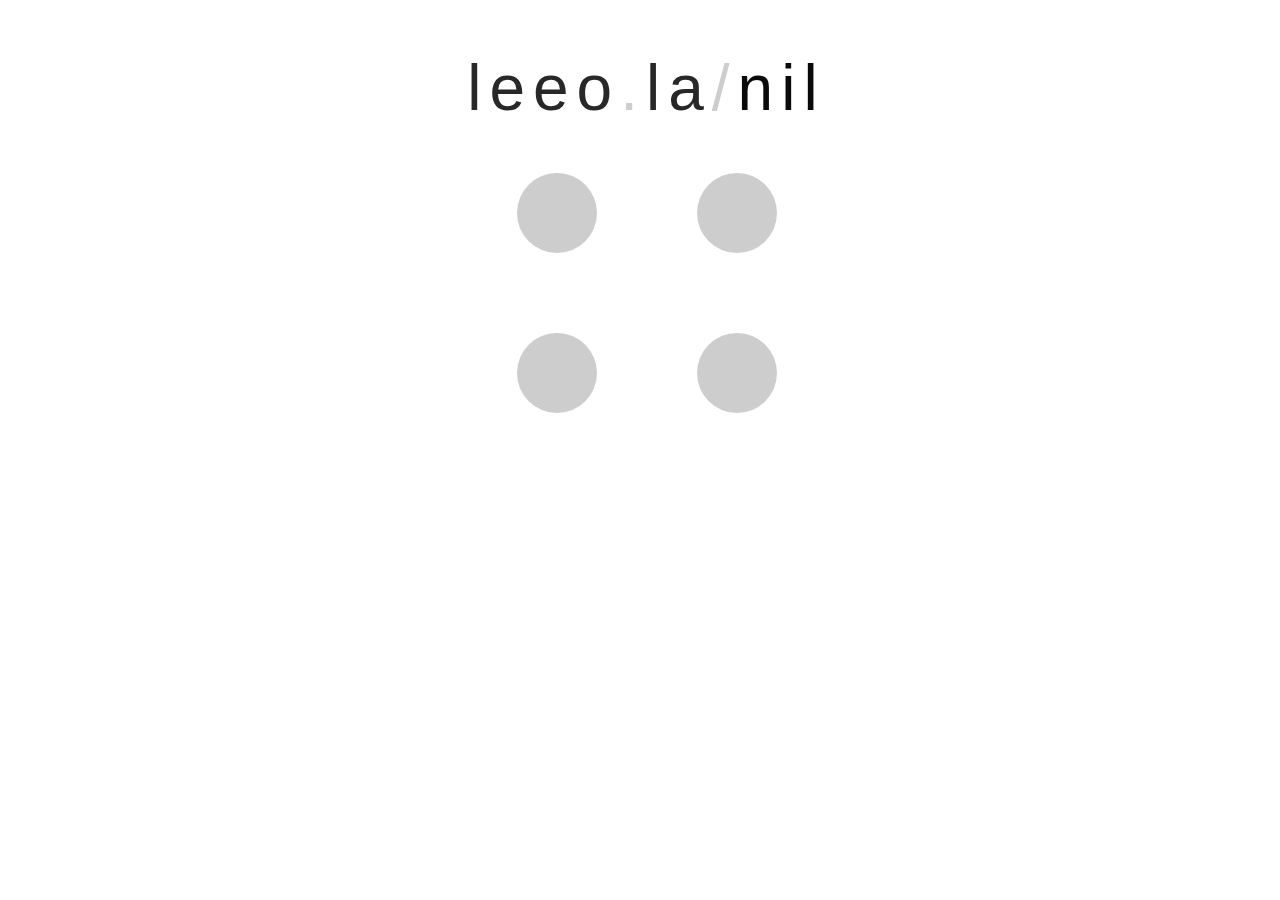
<file: index.html>
<!DOCTYPE HTML><html><head><meta http-equiv=content-type content="text/html; charset=utf-8"><link rel=stylesheet href=//brick.a.ssl.fastly.net/Raleway:100,100i,200,200i,300,300i,400,400i,500,500i><link rel=stylesheet href=/css/style.css><title>leeo.la/nil</title></head><body><header><h1 class=header><a href="/">leeo<span class=sep>.</span>la</a><span class=sep>/</span><span class=page>nil</span></h1><ul class=nav><li><a href=/yvar><span>about</span></a></li><li><a href=/projects><span>projects</span></a></li><li><a href=/dotfiles><span>dotfiles</span></a></li><li><a href=/!code><span>!code</span></a></li></ul></header></body></html>
</file>
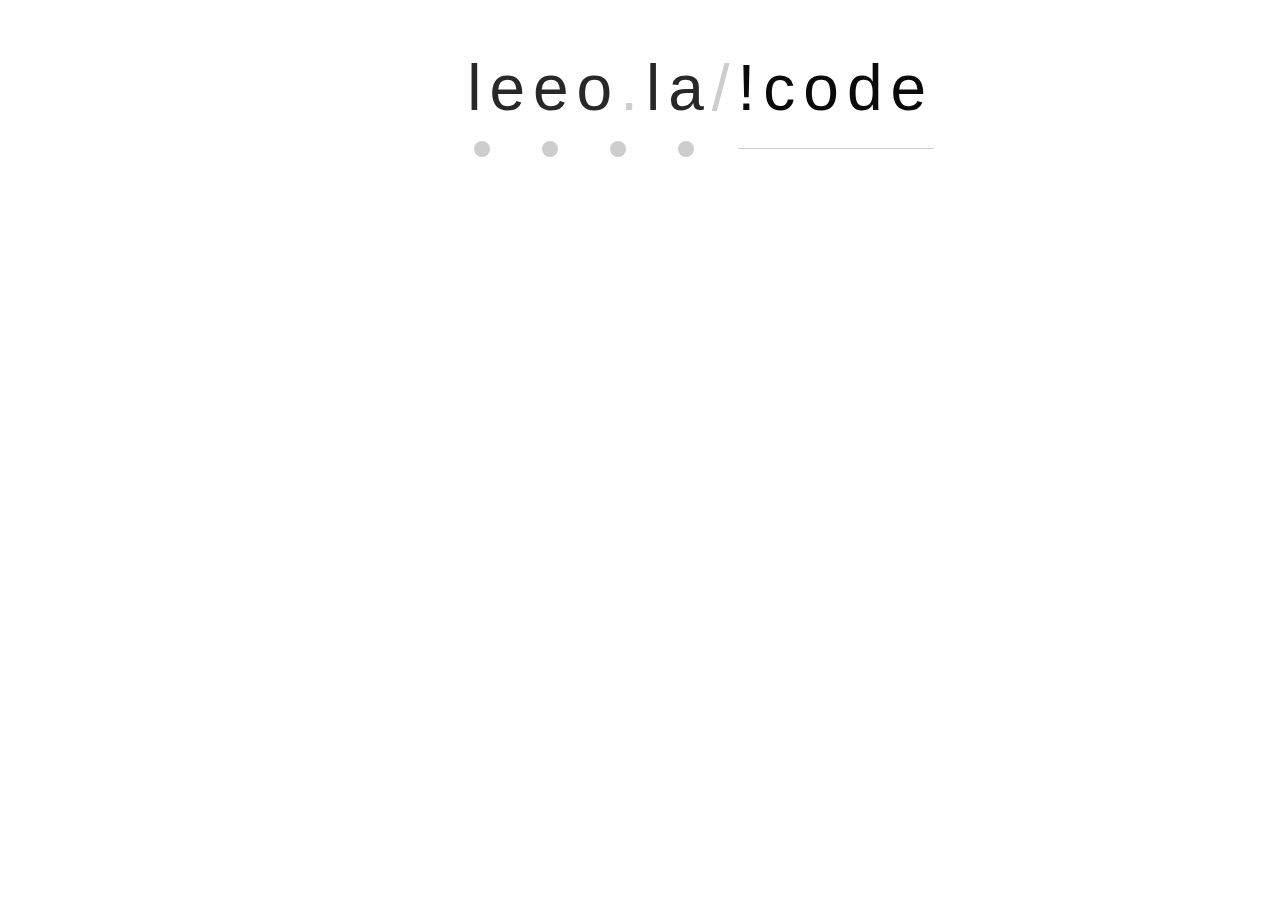
<file: !code/index.html>
<!DOCTYPE HTML><html><head><meta http-equiv=content-type content="text/html; charset=utf-8"><link rel=stylesheet href=//brick.a.ssl.fastly.net/Raleway:100,100i,200,200i,300,300i,400,400i,500,500i><link rel=stylesheet href=/css/style.css><title>leeo.la/!code</title></head><body><header class=small><h1 class=header><a href="/">leeo<span class=sep>.</span>la</a><span class=sep>/</span><span class=page>!code</span></h1><ul class=small-nav><li><a href=/yvar><span>about</span></a></li><li><a href=/projects><span>projects</span></a></li><li><a href=/dotfiles><span>dotfiles</span></a></li><li><a href=/!code><span>!code</span></a></li></ul></header><ul class=blog-list></ul></body></html>
</file>
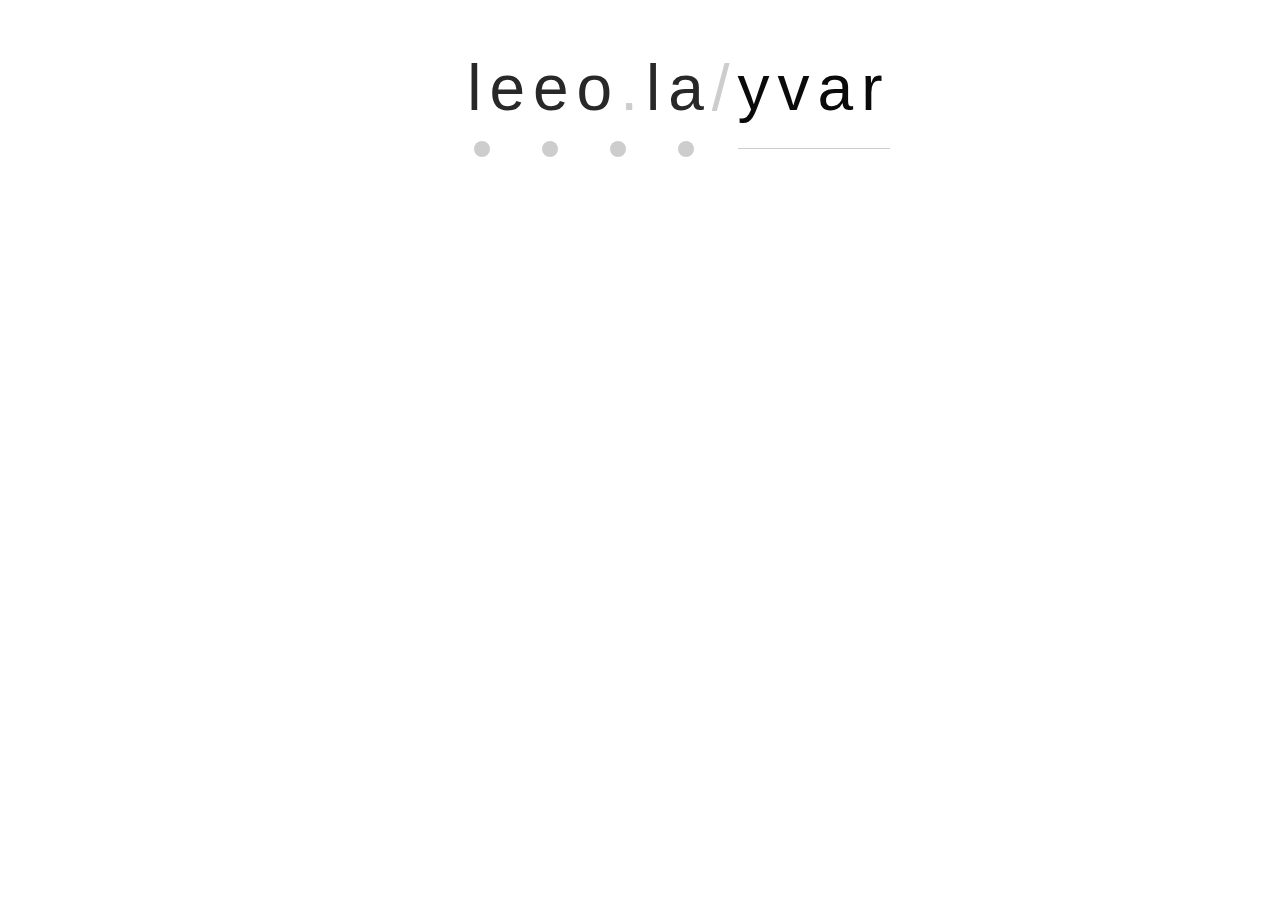
<file: about/index.html>
<!DOCTYPE HTML><html><head><meta http-equiv=content-type content="text/html; charset=utf-8"><link rel=stylesheet href=//brick.a.ssl.fastly.net/Raleway:100,100i,200,200i,300,300i,400,400i,500,500i><link rel=stylesheet href=/css/style.css><meta http-equiv=refresh content="0; url=/yvar"><meta name=robots content=noindex,follow><title>leeo.la/</title></head><body><header class=small><h1 class=header><a href="/">leeo<span class=sep>.</span>la</a><span class=sep>/</span><span class=page></span></h1><ul class=small-nav><li><a href=/yvar><span>about</span></a></li><li><a href=/projects><span>projects</span></a></li><li><a href=/dotfiles><span>dotfiles</span></a></li><li><a href=/!code><span>!code</span></a></li></ul></header><section class=message><h2>Redirecting to <a href=/yvar>/yvar</a></h2></section></body></html>
</file>
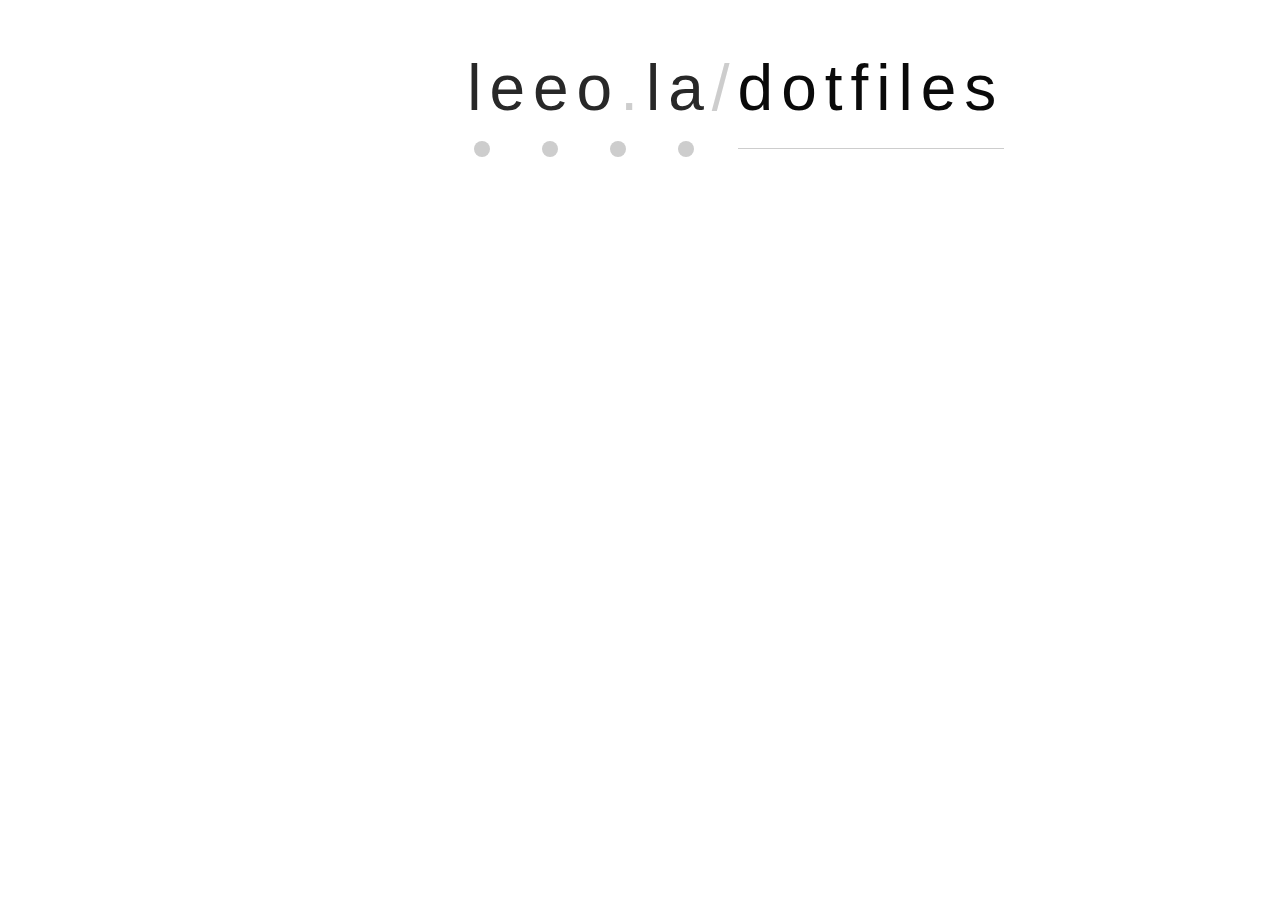
<file: dotfiles/index.html>
<!DOCTYPE HTML><html><head><meta http-equiv=content-type content="text/html; charset=utf-8"><link rel=stylesheet href=//brick.a.ssl.fastly.net/Raleway:100,100i,200,200i,300,300i,400,400i,500,500i><link rel=stylesheet href=/css/style.css><title>leeo.la/dotfiles</title></head><body><header class=small><h1 class=header><a href="/">leeo<span class=sep>.</span>la</a><span class=sep>/</span><span class=page>dotfiles</span></h1><ul class=small-nav><li><a href=/yvar><span>about</span></a></li><li><a href=/projects><span>projects</span></a></li><li><a href=/dotfiles><span>dotfiles</span></a></li><li><a href=/!code><span>!code</span></a></li></ul></header></body></html>
</file>
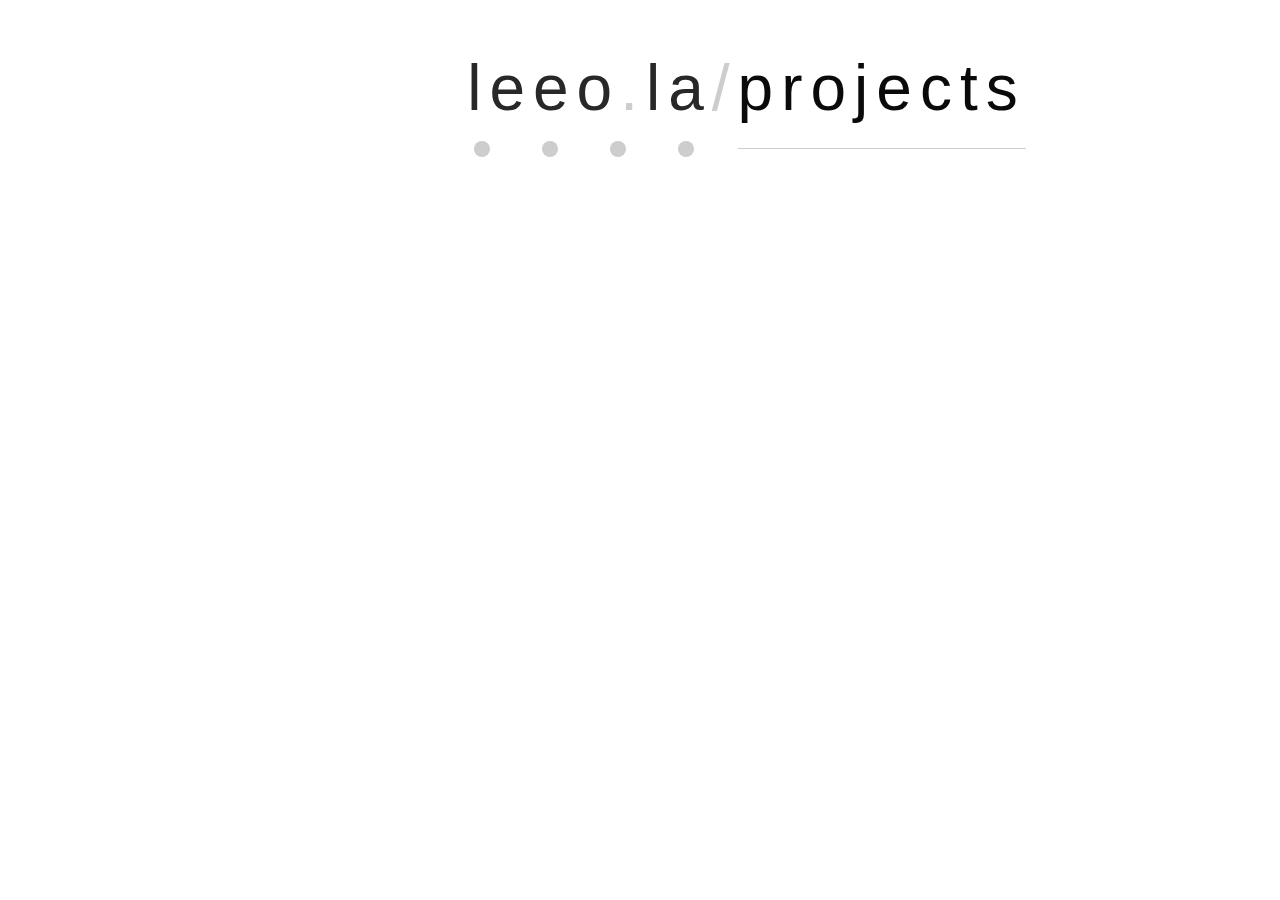
<file: projects/index.html>
<!DOCTYPE HTML><html><head><meta http-equiv=content-type content="text/html; charset=utf-8"><link rel=stylesheet href=//brick.a.ssl.fastly.net/Raleway:100,100i,200,200i,300,300i,400,400i,500,500i><link rel=stylesheet href=/css/style.css><title>leeo.la/projects</title></head><body><header class=small><h1 class=header><a href="/">leeo<span class=sep>.</span>la</a><span class=sep>/</span><span class=page>projects</span></h1><ul class=small-nav><li><a href=/yvar><span>about</span></a></li><li><a href=/projects><span>projects</span></a></li><li><a href=/dotfiles><span>dotfiles</span></a></li><li><a href=/!code><span>!code</span></a></li></ul></header></body></html>
</file>
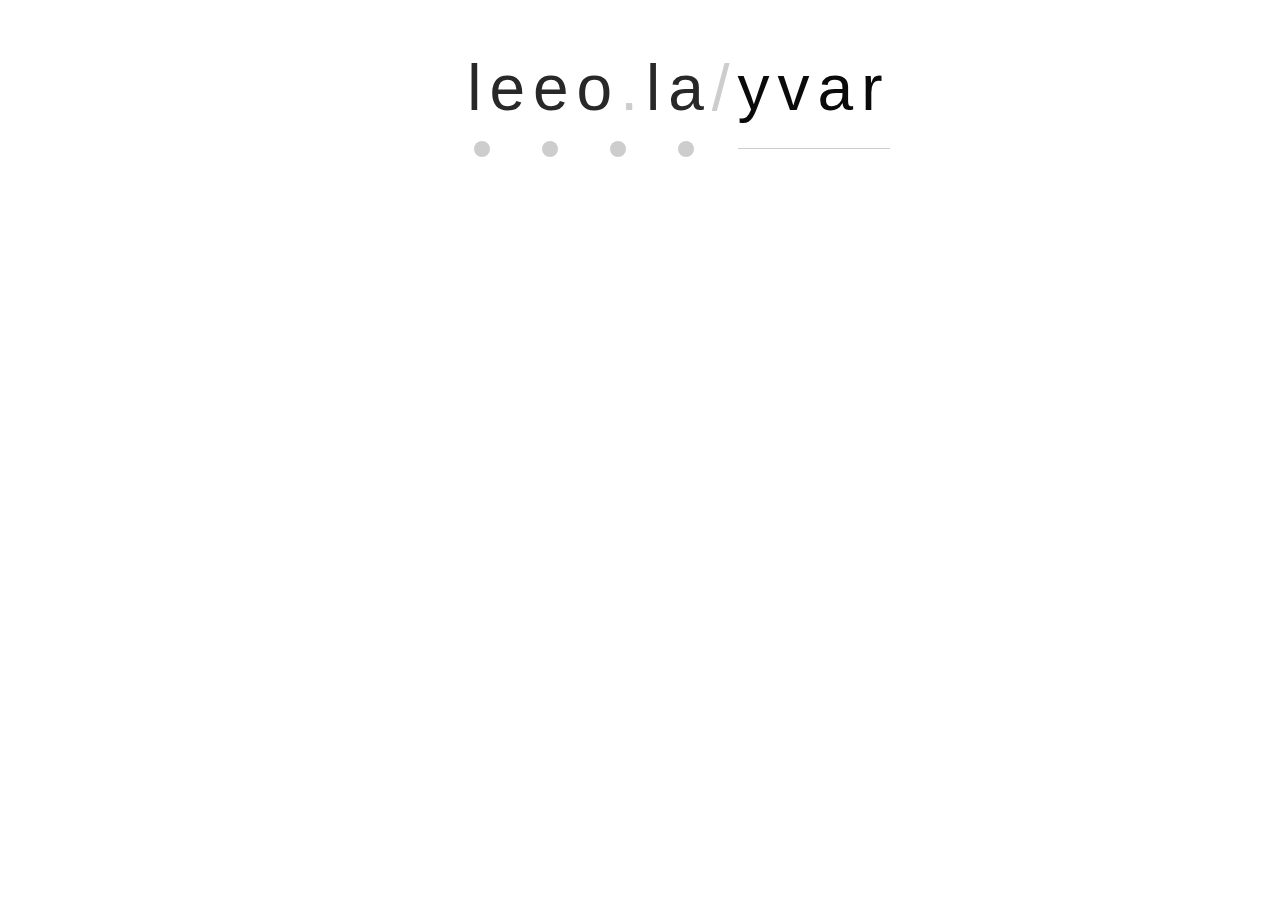
<file: yvar/index.html>
<!DOCTYPE HTML><html><head><meta http-equiv=content-type content="text/html; charset=utf-8"><link rel=stylesheet href=//brick.a.ssl.fastly.net/Raleway:100,100i,200,200i,300,300i,400,400i,500,500i><link rel=stylesheet href=/css/style.css><title>leeo.la/yvar</title></head><body><header class=small><h1 class=header><a href="/">leeo<span class=sep>.</span>la</a><span class=sep>/</span><span class=page>yvar</span></h1><ul class=small-nav><li><a href=/yvar><span>about</span></a></li><li><a href=/projects><span>projects</span></a></li><li><a href=/dotfiles><span>dotfiles</span></a></li><li><a href=/!code><span>!code</span></a></li></ul></header></body></html>
</file>
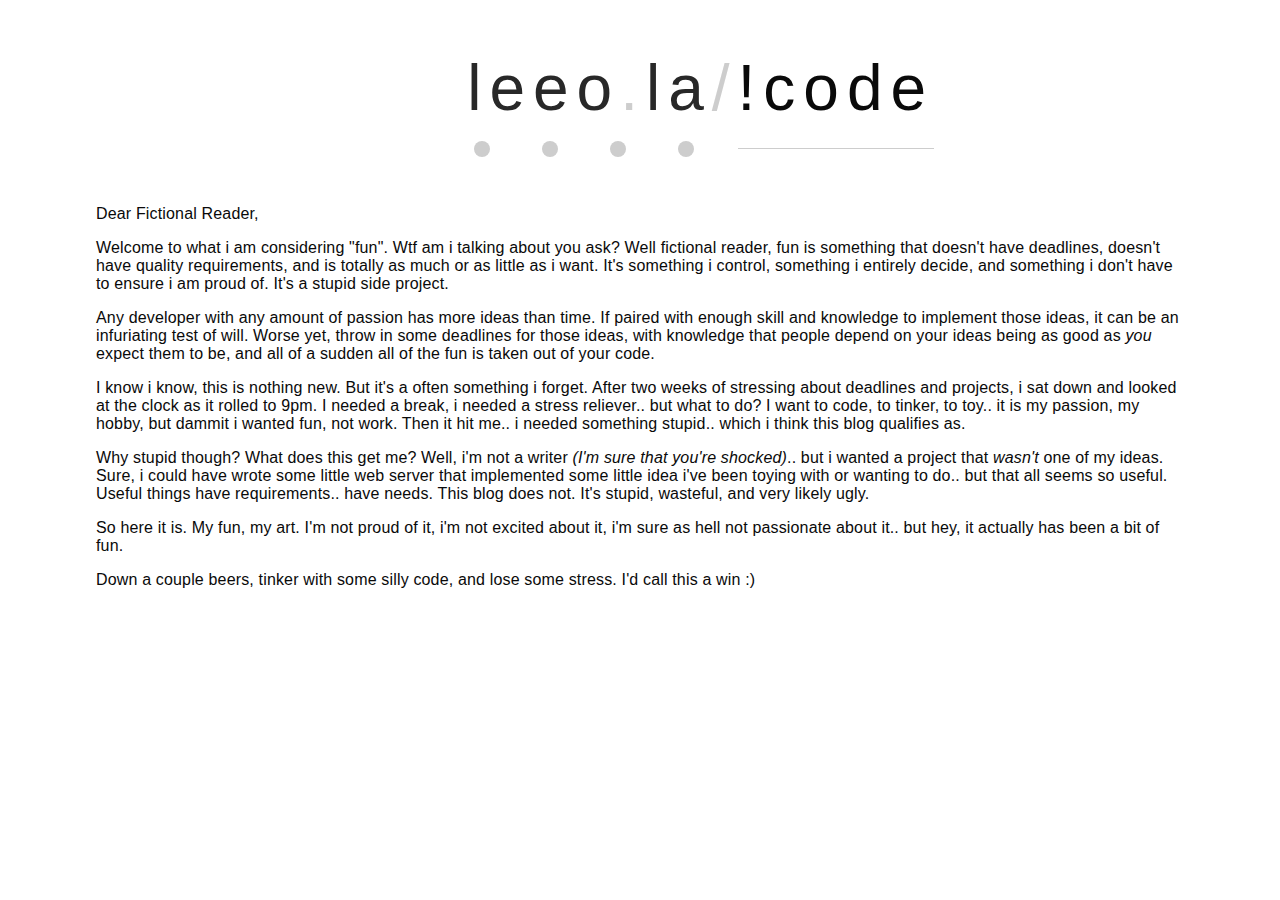
<file: !code/dont-forget-fun/index.html>
<!DOCTYPE HTML><html><head><meta http-equiv=content-type content="text/html; charset=utf-8"><link rel=stylesheet href=//brick.a.ssl.fastly.net/Raleway:100,100i,200,200i,300,300i,400,400i,500,500i><link rel=stylesheet href=/css/style.css><title>leeo.la/!code</title></head><body><header class=small><h1 class=header><a href="/">leeo<span class=sep>.</span>la</a><span class=sep>/</span><span class=page>!code</span></h1><ul class=small-nav><li><a href=/yvar><span>about</span></a></li><li><a href=/projects><span>projects</span></a></li><li><a href=/dotfiles><span>dotfiles</span></a></li><li><a href=/!code><span>!code</span></a></li></ul></header><p>Dear Fictional Reader,</p><p>Welcome to what i am considering &quot;fun&quot;. Wtf am i talking about you ask? Well fictional reader, fun is something that doesn&#39;t have deadlines, doesn&#39;t have quality requirements, and is totally as much or as little as i want. It&#39;s something i control, something i entirely decide, and something i don&#39;t have to ensure i am proud of. It&#39;s a stupid side project.</p><p><span class=more></span></p><p>Any developer with any amount of passion has more ideas than time. If paired with enough skill and knowledge to implement those ideas, it can be an infuriating test of will. Worse yet, throw in some deadlines for those ideas, with knowledge that people depend on your ideas being as good as <em>you</em> expect them to be, and all of a sudden all of the fun is taken out of your code.</p><p>I know i know, this is nothing new. But it&#39;s a often something i forget. After two weeks of stressing about deadlines and projects, i sat down and looked at the clock as it rolled to 9pm. I needed a break, i needed a stress reliever.. but what to do? I want to code, to tinker, to toy.. it is my passion, my hobby, but dammit i wanted fun, not work. Then it hit me.. i needed something stupid.. which i think this blog qualifies as.</p><p>Why stupid though? What does this get me? Well, i&#39;m not a writer <em>(I&#39;m sure that you&#39;re shocked)</em>.. but i wanted a project that <em>wasn&#39;t</em> one of my ideas. Sure, i could have wrote some little web server that implemented some little idea i&#39;ve been toying with or wanting to do.. but that all seems so useful. Useful things have requirements.. have needs. This blog does not. It&#39;s stupid, wasteful, and very likely ugly.</p><p>So here it is. My fun, my art. I&#39;m not proud of it, i&#39;m not excited about it, i&#39;m sure as hell not passionate about it.. but hey, it actually has been a bit of fun.</p><p>Down a couple beers, tinker with some silly code, and lose some stress. I&#39;d call this a win :)</p></body></html>
</file>
